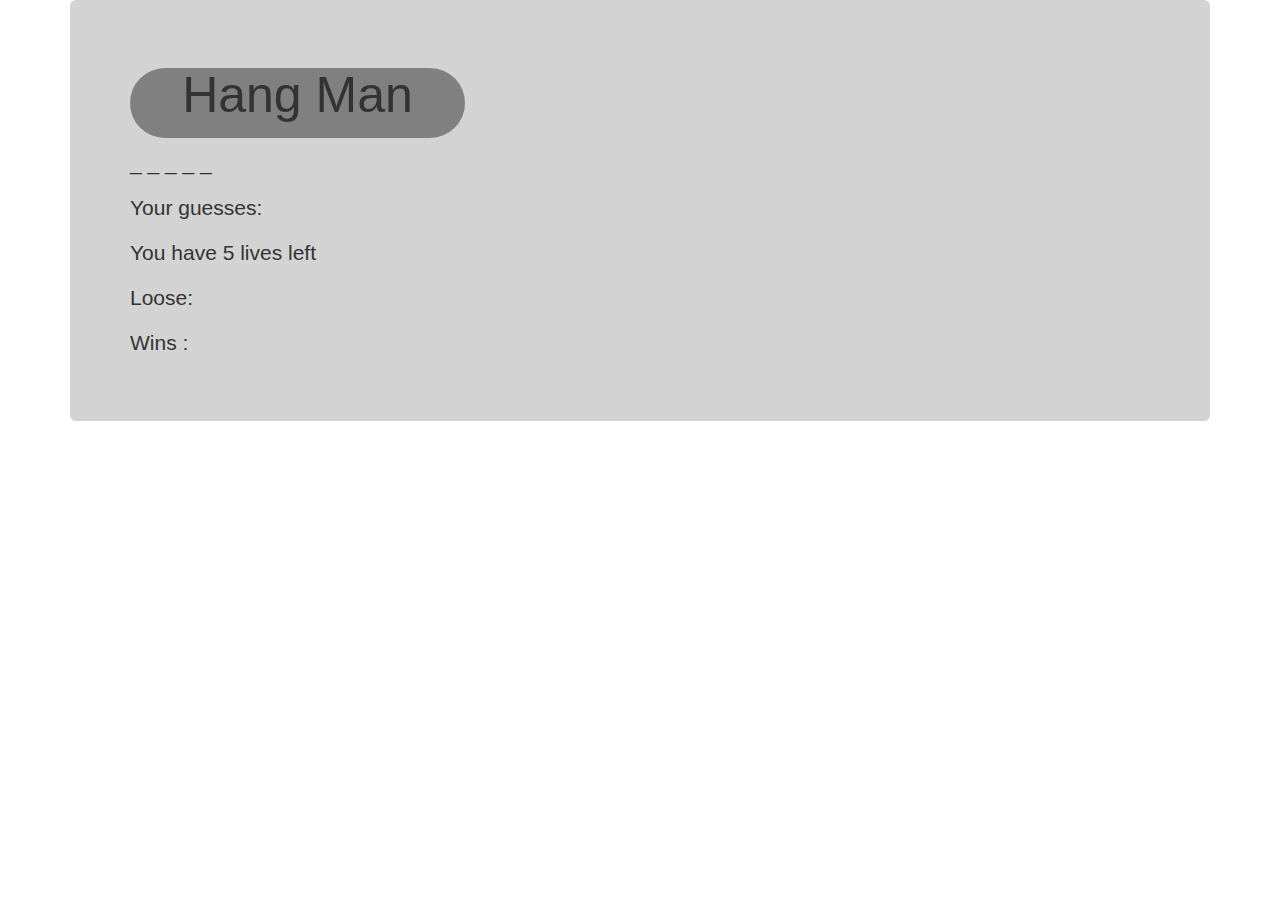
<file: index.html>
<!DOCTYPE html>
<html lang="en">
<head>
    <meta charset="UTF-8">
    <title>HangMan Game</title>
    
    <link rel="stylesheet" href="https://maxcdn.bootstrapcdn.com/bootstrap/3.3.7/css/bootstrap.min.css" integrity="sha384-BVYiiSIFeK1dGmJRAkycuHAHRg32OmUcww7on3RYdg4Va+PmSTsz/K68vbdEjh4u" crossorigin="anonymous">

    <link rel="stylesheet" type="style.css" href="style.css">
   

    <script
       src="http://code.jquery.com/jquery-3.2.1.js"
       integrity="sha256-DZAnKJ/6XZ9si04Hgrsxu/8s717jcIzLy3oi35EouyE="
       crossorigin="anonymous">
   </script>

    
</head>

<body>




     <div>
     <div>


          
       </div>
        <div class="container">
        <div class="jumbotron" style="background-color: lightgrey;">
         <p class="error"></p><h1 style="background-color:grey; width:335px; text-align: center; border-radius: 50px; font-size: 50px; padding-bottom: .3em; ">Hang Man</h1>
       <div id="thisWord"><p> <!-- Guessed Word --> <span class="code" id="wordUp"> _ _ _ _ _  </span> </p></div>
       <section>
           <p class="thisRest"> Your guesses:  <span class="error" id="userGuess"></span></p>
           <p class="thisRest"> You have <span class="error" id="lives">5</span> lives left</p>
           <p class="thisRest"> Loose: <span class="error" id="looser"> </span></p>
           <p class="thisRest"> Wins : <span class="error" id="wins"> </span></p>
       </section>
       
      </div>
      </div>
     </div>

<script src="logikk.js"></script>
    
</body>

</html>
</file>
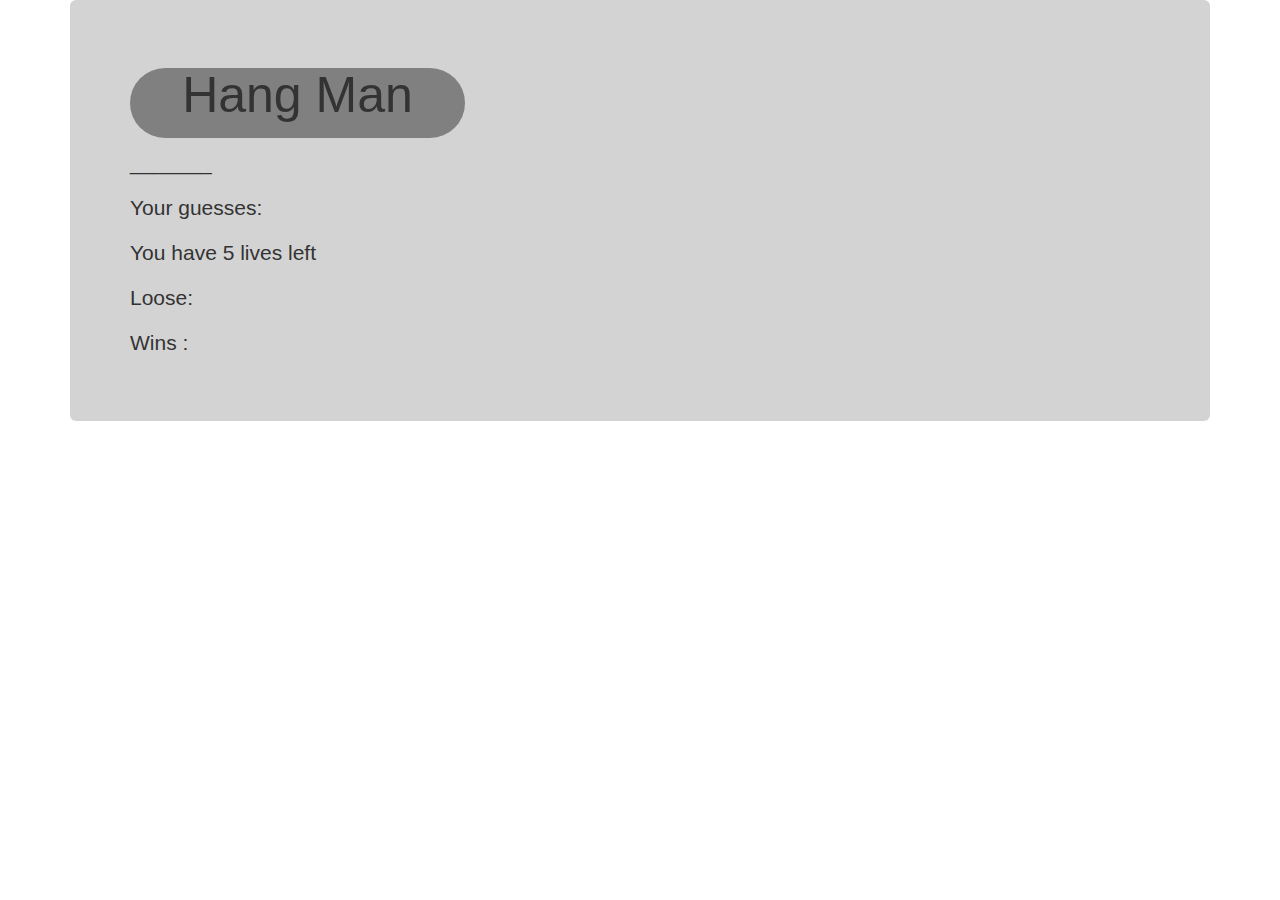
<file: assets/index.html>
<!DOCTYPE html>
<html lang="en">
<head>
    <meta charset="UTF-8">
    <title>HangMan Game</title>
    
    <link rel="stylesheet" href="https://maxcdn.bootstrapcdn.com/bootstrap/3.3.7/css/bootstrap.min.css" integrity="sha384-BVYiiSIFeK1dGmJRAkycuHAHRg32OmUcww7on3RYdg4Va+PmSTsz/K68vbdEjh4u" crossorigin="anonymous">

    <link rel="stylesheet" type="style.css" href="style.css">
   

    <script
       src="http://code.jquery.com/jquery-3.2.1.js"
       integrity="sha256-DZAnKJ/6XZ9si04Hgrsxu/8s717jcIzLy3oi35EouyE="
       crossorigin="anonymous">
   </script>

    
</head>
<body>

     <div>
     <div>


          
       </div>
        <div class="container">
        <div class="jumbotron" style="background-color: lightgrey;">
         <p class="error"></p><h1 style="background-color:grey; width:335px; text-align: center; border-radius: 50px; font-size: 50px; padding-bottom: .3em; ">Hang Man</h1>
       <div id="thisWord"><p> <!-- Guessed Word --> <span class="code" id="wordUp">_______ </span> </p></div>
       <section>
           <p class="thisRest"> Your guesses:  <span class="error" id="userGuess"></span></p>
           <p class="thisRest"> You have <span class="error" id="lives">5</span> lives left</p>
           <p class="thisRest"> Loose: <span class="error" id="looser"> </span></p>
           <p class="thisRest"> Wins : <span class="error" id="wins"> </span></p>
       </section>
       
      </div>
      </div>
     </div>


<script src="logikk.js"></script>

    
</body>

</html>
</file>
